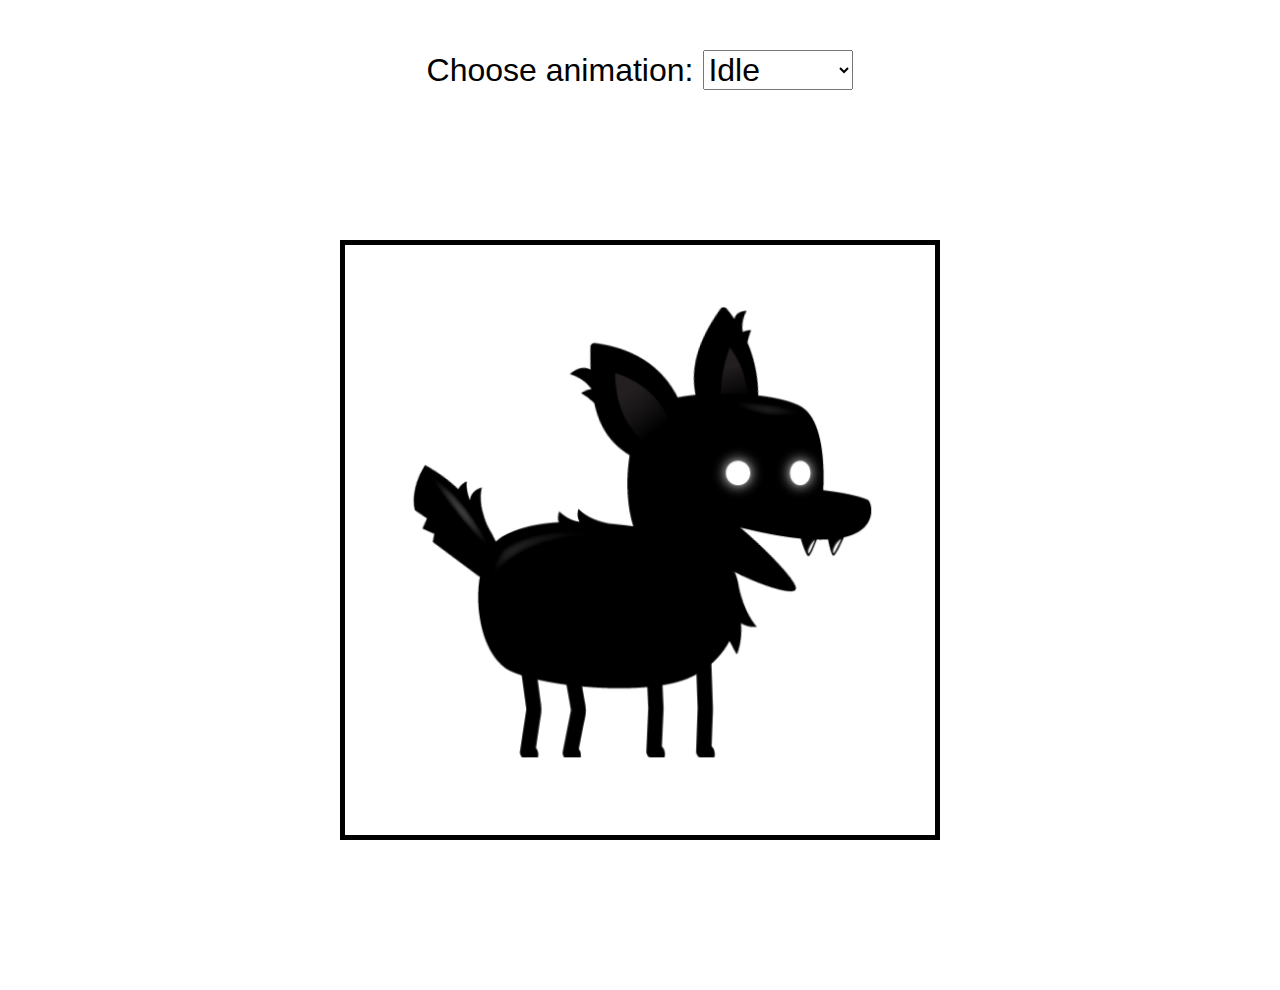
<file: tutorial-1/index.html>
<!DOCTYPE html>
<html lang="en">
<head>
    <meta charset="UTF-8">
    <meta http-equiv="X-UA-Compatible" content="IE=edge">
    <meta name="viewport" content="width=device-width, initial-scale=1.0">
    <title>Document</title>
    <link href="./styles.css" rel="stylesheet"/>
</head>
<body>
    <div id="controls">
        <label for="animations">Choose animation: </label>
        <select id="animations" name="animations">
            <option value="idle">Idle</option>
            <option value="jump">Jump</option>
            <option value="fall">Fall</option>
            <option value="run">Run</option>
            <option value="dizzy">Dizzy</option>
            <option value="sit">Sit</option>
            <option value="roll">Roll</option>
            <option value="bite">Bite</option>
            <option value="ko">KO</option>
            <option value="getHit">Get Hit</option>
        </select>    
    </div>
    <div id="main">
        <canvas id="canvas1"></canvas>
    </div>
    
    <script type="text/javascript" src="./scripts.js"></script>
</body>
</html>
</file>
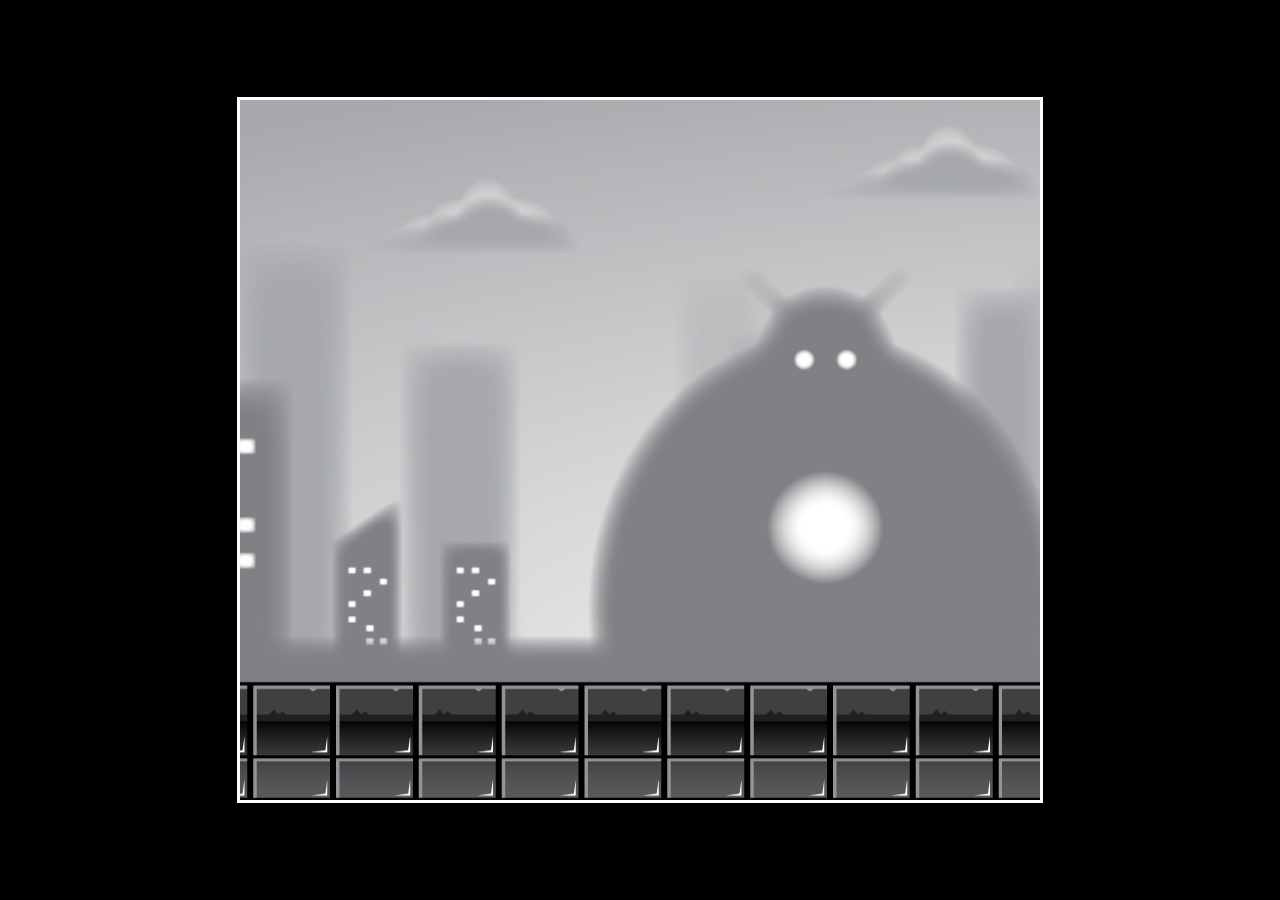
<file: tutorial-2/index.html>
<!DOCTYPE html>
<html lang="en">
  <head>
    <meta charset="UTF-8" />
    <meta http-equiv="X-UA-Compatible" content="IE=edge" />
    <meta name="viewport" content="width=device-width, initial-scale=1.0" />
    <title>Parallax background</title>
    <link rel="stylesheet" href="./styles.css" />
  </head>
  <body>
    <div id="canvasContainer">
      <canvas id="canvas1"></canvas>
    </div>
    <script type="text/javascript" src="./script.js"></script>
  </body>
</html>
</file>
<file: tutorial-1/styles.css>
body {
    margin:0;
    padding:0;
    font-size: 16px;
    font-family: Arial, Helvetica, sans-serif;
    box-sizing: border-box;
}

*, *::before, *::after{
    box-sizing: border-box;
}

#controls {
    margin-top: 50px;
    display:flex;
    justify-content: center;
    align-items: center;
}

#controls select, label {
    font-size: 2rem;;
}

#controls select {
    margin-left:10px;
    min-width:150px;
}

#main {
    height: 100vh;
    width: 100%;
    display:flex;
    justify-content: center;
    align-items: center;
}

#canvas1 {
    border: 5px black solid;
    width: 600px;
    height:600px;
}
</file>
<file: tutorial-2/styles.css>
body {
  background-color: black;
  margin: 0;
  padding: 0;
}

#canvasContainer {
  display: flex;
  justify-content: center;
  align-items: center;
  height: 100vh;
  width: 100vw;
}

#canvas1 {
  border: 3px solid white;
  width: 800px;
  height: 700px;
}
</file>
